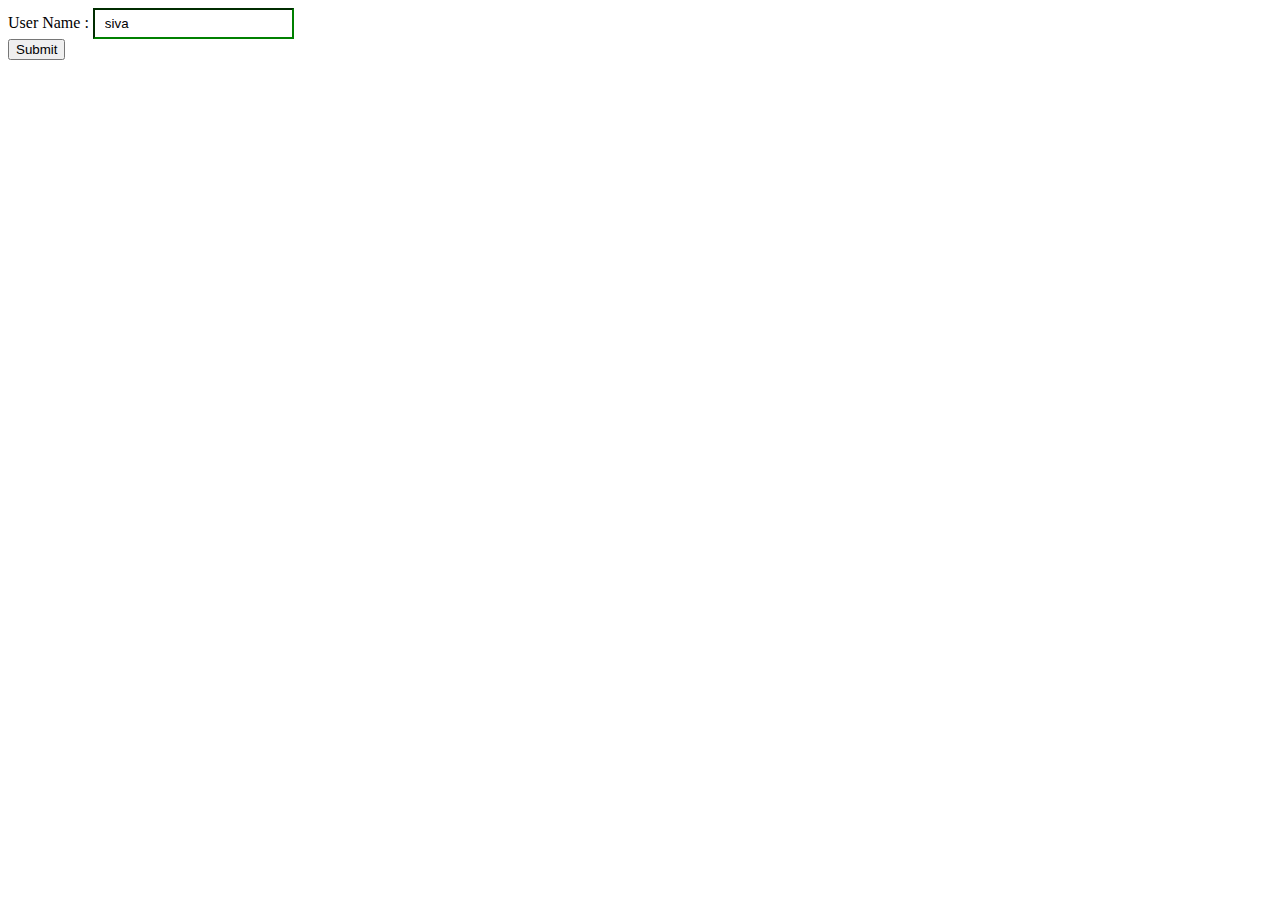
<file: index.html>
<!DOCTYPE html>
<html>
<head>
<title>React Class</title>
<link rel="stylesheet" href="style.css">
</head>
<style>
  span.dotted {border-style: dotted;}
  p.dashed {border-style: dashed;}
  p.solid {border-style: solid;}
  p.double {border-style: double;}
  p.groove {border-style: groove;}
  p.ridge {border-style: ridge;}
  p.inset {border-style: inset;}
  p.outset {border-style: outset;}
  p.none {border-style: none;}
  p.hidden {border-style: hidden;}
  p.mix {border-style: dotted dashed solid double;}
  </style>
<body>

<!-- <h1>My First Heading</h1>
<h1 style="font-size: 50px;">big Size</h1>
<p>My first paragraph.</p>
<span>test</span>

<h2 id="1">The id Attribute</h2>
<p>Use CSS to style an element with the id "myHeader":</p>
<p id="3">Use CSS to style an element with the id "myHeader":</p>
<form>
    <input type="checkbox" id="checkbox" name="checkbox" ></input>
    <label for="checkbox" > check</label>
    <input type="checkbox" id="checkbox1" name="checkbox" ></input>
    <label for="checkbox1" > check1</label>
    <input type="radio" id="Radio" name="Radio" ></input>
    <label for="Radio" > Radio</label>
    <input type="radio" id="Radio1" name="Radio" ></input>
    <label for="Radio1" > Radio1 </label>

    <input type="text">
    <input type="number">
    <input type="date">
    <label for="cars">Choose a car:</label>

    <select name="cars" id="cars" multiple>
      <option value="volvo">Volvo</option>
      <option value="saab">Saab</option>
      <option value="mercedes">Mercedes</option>
      <option value="audi">Audi</option>
    </select>
</form>





<div class="div-a"> 
    <ul class="ul-a">
      <li class="li-a">
        <a class="a-tag" href="#test">test</a>
      </li>
    </ul>
</div>

<p class="color-p"> test</p>

<span class="dotted">A dotted border.</span>
<p class="dashed" style="width: 50%;">A dashed border.</p>
<p class="solid">A solid border.</p>
<p class="double">A double border.</p>
<p class="groove">A groove border.</p>
<p class="ridge">A ridge border.</p>
<p class="inset">An inset border.</p>
<p class="outset">An outset border.</p>
<p class="none">No border.</p>
<p class="hidden">A hidden border.</p>
<p class="mix">A mixed border.</p>


<table>
  <tr>
    <th>Firstname</th>
    <th>Lastname</th>
    <th>Savings</th>
  </tr>
  <tr>
    <td>Peter</td>
    <td>Griffin</td>
    <td>$100</td>
  </tr>
  <tr>
    <td>Lois</td>
    <td>Griffin</td>
    <td>$150</td>
  </tr>
  <tr>
    <td>Joe</td>
    <td>Swanson</td>
    <td>$300</td>
  </tr>
  <tr>
    <td>Cleveland</td>
    <td>Brown</td>
    <td>$250</td>
  </tr>
</table>


<div class="center">
  <p>Hello World!</p>
</div>

<div>
  <p>Paragraph 1 in the div.</p>
  <p>Paragraph 2 in the div.</p>
  <section class="intro">

    <p>Paragraph 3 in the div (inside a section element).</p>
  </section>
  <p>Paragraph 4 in the div.</p>
  <p class="intro">This is an introduction.</p>
  <i class="bi bi-caret-down-fill"></i>

  <div class="flex-container">
    <div>1</div>
    <div>2</div>
    <div>3</div>  
  </div>
</div> -->





<!-- Forms  in Detail Start  -->
<form onsubmit="formOnSubmit(event)" >
  <div>
    <label  for="userName">User Name :</label>
    <input type="text" id="userName" value="siva" class="text-input" name="userName" />
  </div>

  <button type="submit"> Submit</button>

  <!-- <input type="submit" value="submit 1"> -->
</form>



<!-- Forms  in Detail End -->
<script> console.log("internal js")</script>
<script src="index.js"></script>
</body>
</html>
</file>
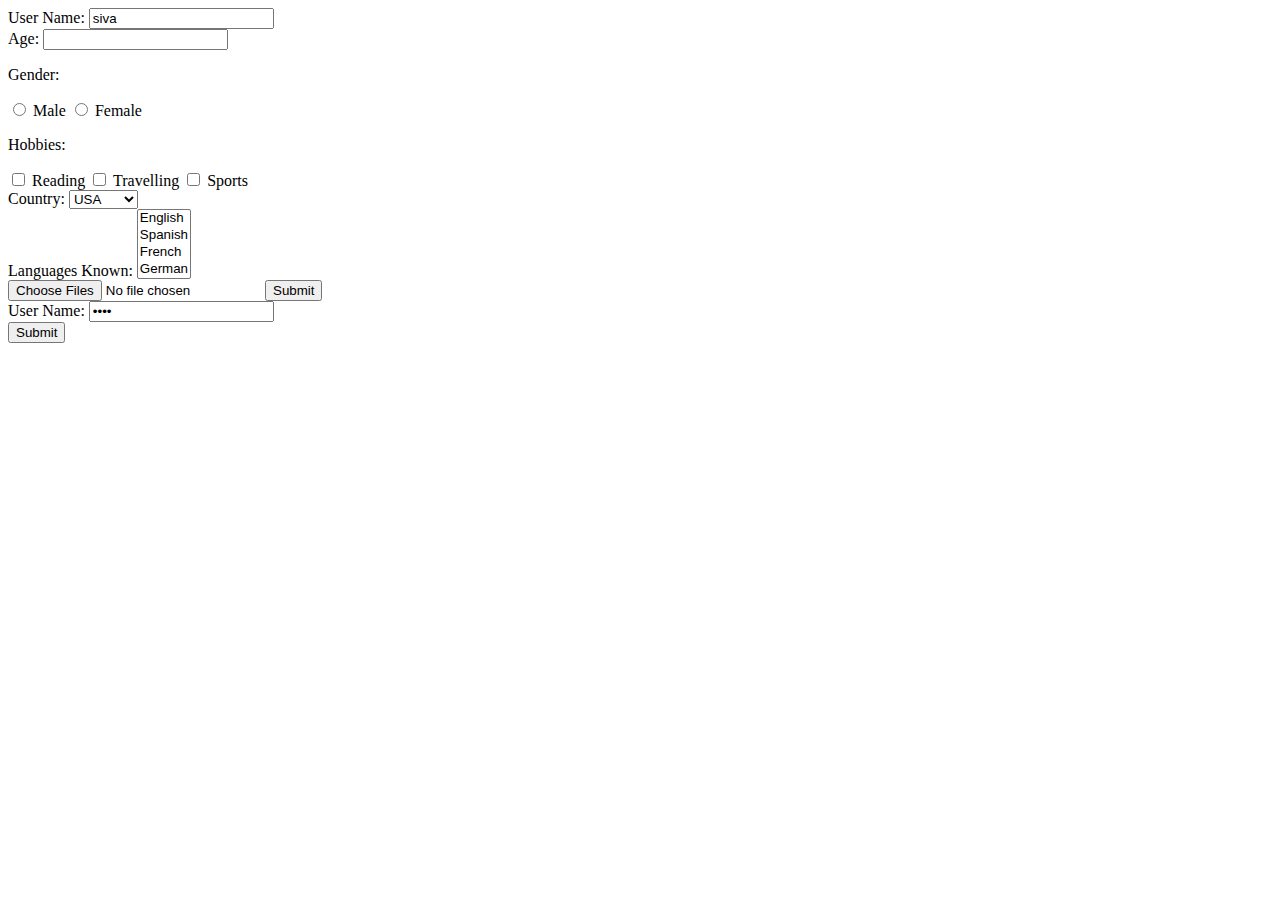
<file: form.html>
<!DOCTYPE html>
<html lang="en">
<head>
  <meta charset="UTF-8">
  <meta name="viewport" content="width=device-width, initial-scale=1.0">
  <title>Form Example</title>

</head>
<body>

<form onsubmit="formOnSubmit(event)">
  <div>
    <label for="userName">User Name:</label>
    <input type="text" id="userName" class="text-input" name="userName" value="siva" />
  </div>

  <div>
    <label for="age">Age:</label>
    <input type="number" id="age" name="age" />
  </div>

  <div>
    <p>Gender:</p>
    <input type="radio" id="male" name="gender" value="male">
    <label for="male">Male</label>
    <input type="radio" id="female" name="gender" value="female">
    <label for="female">Female</label>
  </div>



  <div>
    <p>Hobbies:</p>
    <input type="checkbox" id="hobby1" name="hobbies" value="reading">
    <label for="hobby1">Reading</label>
    <input type="checkbox" id="hobby2" name="hobbies" value="travelling">
    <label for="hobby2">Travelling</label>
    <input type="checkbox" id="hobby3" name="hobbies" value="sports">
    <label for="hobby3">Sports</label>
  </div>

  <div>
    <label for="country">Country:</label>
    <select id="country" name="country">
      <option value="usa">USA</option>
      <option value="canada">Canada</option>
      <option value="uk">UK</option>
    </select>
  </div>

  <div>
    <label for="languages">Languages Known:</label>
    <select id="languages" name="languages" multiple>
      <option value="english">English</option>
      <option value="spanish">Spanish</option>
      <option value="french">French</option>
      <option value="german">German</option>
    </select>
  </div>

  <input type="file" id="fileInput" name="fileInput" multiple/>

  <button type="submit">Submit</button>
</form>


<form id="userForm">
    <div>
      <label for="password">User Name:</label>
      <input type="password" id="userName" class="text-input" name="password" value="siva" onchange="onChangePassword(event)" />
    </div>
  
    <button type="submit">Submit</button>
  </form>

<script src="form.js"></script>
</body>
</html>
</file>
<file: style.css>
/* div ul li a {

    color: blue;
    font-size: 40px;
} */
/* .div-a ul li a {

    color: red;
    font-size: 40px;
} */

.div-a ul .li-a .a-tag {
    color: green;
    font-size: 40px;
}
.center {
    width: 60%;
    border: 3px solid #73AD21;
    padding: 10px;
}  

/* p{
    color: aqua;
} */
.color-p{
    color: red;
}

p.intro{
    color: orange;
}

.a-tag {

    display: inline-block;
    padding: 30px;
    margin: 50px;
    background-color: aqua;
}


table, td, th {
    border: 1px solid black;
  }
  
  table {
    border-collapse: collapse;
    width: 100%;
  }
  
  td {
    height: 50px;
    vertical-align: bottom;
  }

td:hover{
    background-color: orange;
}
/* class 6 */

.flex-container {
    display: flex;
    justify-content:flex-start;
    background-color: DodgerBlue;
    height: 200px;
    align-items: center;
  }
  
  .flex-container > div {
    background-color: #f1f1f1;
    width: 100px;
    margin: 10px;
    text-align: center;
    line-height: 75px;
    font-size: 30px;
  }

.text-input{
    padding: 6px 10px;
    border-color: green ;
}

.text-input:focus, .text-input:active, .input-text:focus-visible {
    border-color: red !important;
}
</file>
